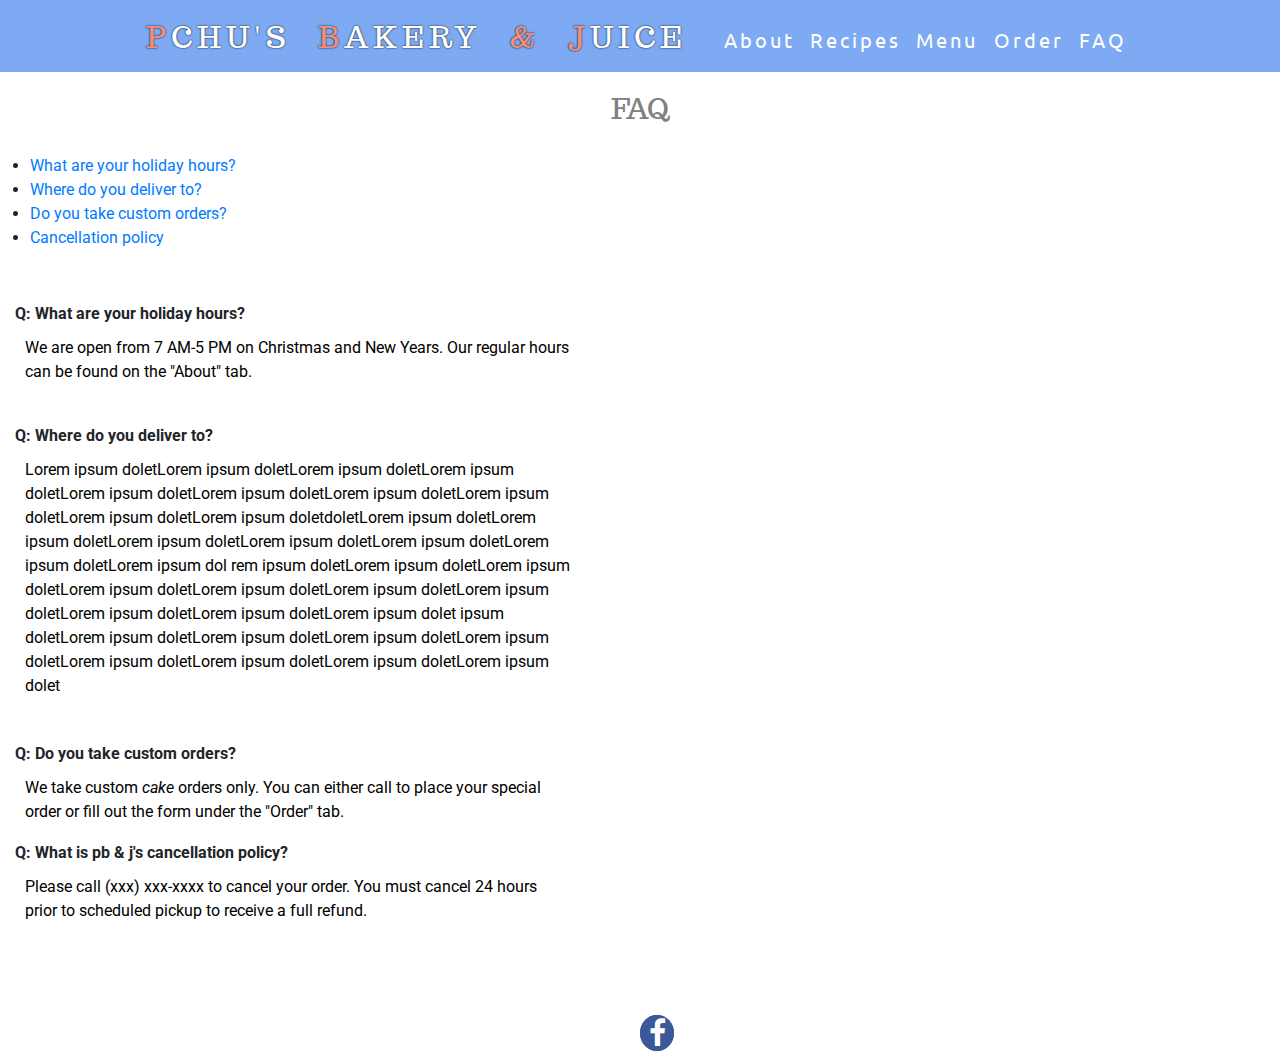
<file: faq.html>
<!DOCTYPE html>
<html lang="en">
	<head>
		<title>pb&j</title>

		<!-- Required meta tags -->
	    <meta charset="utf-8">

	    <meta name="viewport" content="width=device-width, initial-scale=1, shrink-to-fit=no">

	    <link rel="stylesheet" href="https://maxcdn.bootstrapcdn.com/bootstrap/4.0.0/css/bootstrap.min.css" integrity="sha384-Gn5384xqQ1aoWXA+058RXPxPg6fy4IWvTNh0E263XmFcJlSAwiGgFAW/dAiS6JXm" crossorigin="anonymous"> 

	
		<link href="https://fonts.googleapis.com/css?family=Baloo+Chettan|Homemade+Apple|Lora|Ubuntu|Roboto|Open+Sans|Lato|Trocchi" rel='stylesheet'> 

		<link rel="stylesheet" href="https://cdnjs.cloudflare.com/ajax/libs/font-awesome/4.7.0/css/font-awesome.min.css">
		<link rel="stylesheet" type="text/css" href="style.css">
		
	
		
	</head>

	<body>
		<header>
			<nav>
				<a href="./index.html">
					<!-- <h1 class="title uppercase">pchu's bakery & juice</h1></a> -->
					<h1 class="title2">P</h1>
					<h1 class="title">CHU'S⠀<h1 class="title2">B</h1></h1>
					
					<h1 class="title">AKERY⠀</h1>
					<h1 class="title2">&⠀</h1>
					<h1 class="title2">J</h1>
					<h1 class="title">UICE</h1>
				</a>
				<u1 class="links">
					<li><a href="./about.html">About</a></li> 
					<li><a href="./recipes.html">Recipes</a></li> 
					<li><a href="./menu.html">Menu</a></li>
					<li><a href="./order.html">Order</a></li>
					<li><a href="./faq.html">FAQ</a></li>
				</u1>
			</nav>
		</header>
		<br><br><br>
		<center><h3>FAQ</h3></center>

		<ul class="FAQ_list">
		    <li><a href="#holidayhrs">What are your holiday hours?</a></li>
		  	<li><a href="#shipping">Where do you deliver to?</a></li>
		  	<li><a href="#custom">Do you take custom orders?</a></li>
		  	<li><a href="#cancelpolicy">Cancellation policy</a></li>
	  	</ul>
	  	<div class="answers">
		  	<div id="holidayhrs">
		  	<br>
		  	<b>Q: What are your holiday hours?</b><br>
		  	<p>We are open from 7 AM-5 PM on Christmas and New Years. Our regular hours can be found on the "About" tab.</p>
		    </div>
		    <div id="shipping">
		    <b>Q: Where do you deliver to?</b><br>
		  	<p>Lorem ipsum doletLorem ipsum doletLorem ipsum doletLorem ipsum doletLorem ipsum doletLorem ipsum doletLorem ipsum doletLorem ipsum doletLorem ipsum doletLorem ipsum doletdoletLorem ipsum doletLorem ipsum doletLorem ipsum doletLorem ipsum doletLorem ipsum doletLorem ipsum doletLorem ipsum dol
		  	rem ipsum doletLorem ipsum doletLorem ipsum doletLorem ipsum doletLorem ipsum doletLorem ipsum doletLorem ipsum doletLorem ipsum doletLorem ipsum doletLorem ipsum dolet ipsum doletLorem ipsum doletLorem ipsum doletLorem ipsum doletLorem ipsum doletLorem ipsum doletLorem ipsum doletLorem ipsum doletLorem ipsum dolet</p>
		    </div>
		    <div id="custom">
		    <b>Q: Do you take custom orders?</b><br>
		  	<p>We take custom <i>cake</i> orders only. You can either call to place your special order or fill out the form under the "Order" tab.</p>
		    </div>
		    <div id="cancelpolicy">
		    <b>Q: What is pb & j's cancellation policy?</b><br>
		  	<p>Please call (xxx) xxx-xxxx to cancel your order. You must cancel 24 hours prior to scheduled pickup to receive a full refund.</p>
		    </div>
		</div>

		<br><br><br>
		<center>
			<a href="https://www.facebook.com/pikapchu" class="fa fa-facebook"></a>
			<a href="https://www.instagram.com/pikapchuu_noms/" class="fa fa-facebook"></a>
		</center>
		
	</body>
</html>
</file>
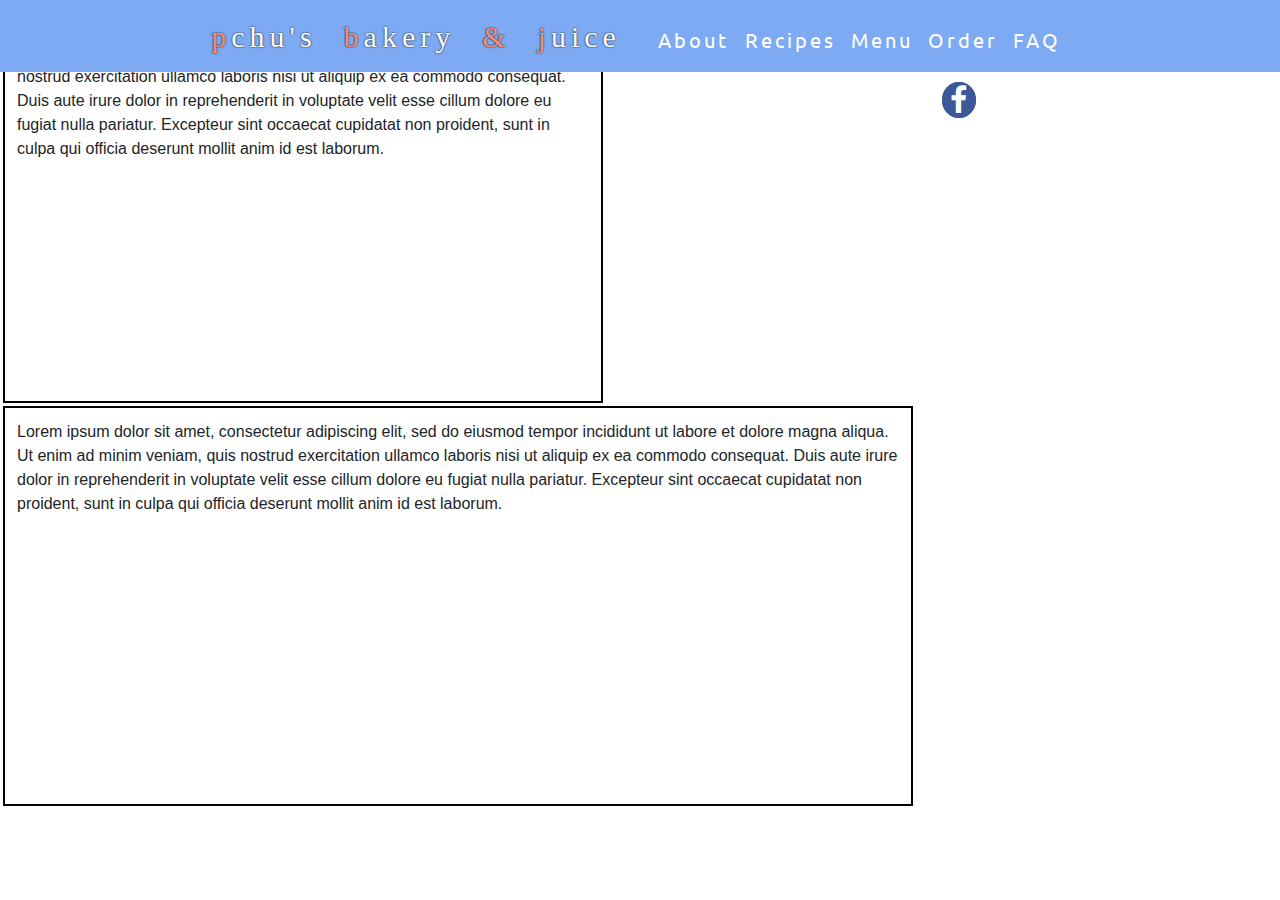
<file: gallery.html>
<!DOCTYPE html>
<html lang="en">
	<head>
		<title>pb&j</title>

		<!-- Required meta tags -->
	    <meta charset="utf-8">

	    <meta name="viewport" content="width=device-width, initial-scale=1, shrink-to-fit=no">

	    <link rel="stylesheet" href="https://maxcdn.bootstrapcdn.com/bootstrap/4.0.0/css/bootstrap.min.css" integrity="sha384-Gn5384xqQ1aoWXA+058RXPxPg6fy4IWvTNh0E263XmFcJlSAwiGgFAW/dAiS6JXm" crossorigin="anonymous"> 

	
		<!-- <link href="https://fonts.googleapis.com/css?family=Baloo+Chettan|Homemade+Apple|Lora|Ubuntu|Roboto|Open+Sans" rel='stylesheet'> -->
		<link href='https://fonts.googleapis.com/css?family=Ubuntu' rel='stylesheet'>
		<link rel="stylesheet" href="https://cdnjs.cloudflare.com/ajax/libs/font-awesome/4.7.0/css/font-awesome.min.css">
		<link rel="stylesheet" type="text/css" href="style.css">
		
	
		
	</head>

	<body>
		<header>
			<nav>
				<a href="./index.html">
					<!-- <h1 class="title uppercase">pchu's bakery & juice</h1></a> -->
					<b><h1 class="title2 lowercase">p</h1>
					<h1 class="title lowercase">chu's⠀<h1 class="title2 lowercase">b</h1></h1>
					
					<h1 class="title lowercase">akery⠀</h1>
					<h1 class="title2 lowercase">&⠀</h1>
					<h1 class="title2 lowercase">j</h1>
					<h1 class="title lowercase">uice</h1>
					</b></a>
				<u1 class="links">
					<li><a href="./about.html">About</a></li> 
					<li><a href="./recipes.html">Recipes</a></li> 
					<li><a href="./menu.html">Menu</a></li>
					<li><a href="./order.html">Order</a></li>
					<li><a href="./faq.html">FAQ</a></li>
				</u1>
			</nav>
		</header>

		<div id="pixlee_container">	
		<script type="text/javascript">window.PixleeAsyncInit = function() {Pixlee.init({apiKey:'_vTLLUx1qQWTOelFjOUE'});Pixlee.addSimpleWidget({widgetId:'16923'});};</script><script src="//instafeed.assets.pixlee.com/assets/pixlee_widget_1_0_0.js">
			
		</script></div>

		
			<div class="textBox1">
				Lorem ipsum dolor sit amet, consectetur adipiscing elit, sed do eiusmod tempor incididunt ut labore et dolore magna aliqua. Ut enim ad minim veniam, quis nostrud exercitation ullamco laboris nisi ut aliquip ex ea commodo consequat. Duis aute irure dolor in reprehenderit in voluptate velit esse cillum dolore eu fugiat nulla pariatur. Excepteur sint occaecat cupidatat non proident, sunt in culpa qui officia deserunt mollit anim id est laborum.
			</div>

			<div class="textBox2">
				Lorem ipsum dolor sit amet, consectetur adipiscing elit, sed do eiusmod tempor incididunt ut labore et dolore magna aliqua. Ut enim ad minim veniam, quis nostrud exercitation ullamco laboris nisi ut aliquip ex ea commodo consequat. Duis aute irure dolor in reprehenderit in voluptate velit esse cillum dolore eu fugiat nulla pariatur. Excepteur sint occaecat cupidatat non proident, sunt in culpa qui officia deserunt mollit anim id est laborum.
			</div>
		<br><br><br>

		<center>
			<a href="https://www.facebook.com/pikapchu" class="fa fa-facebook"></a>
			<a href="https://www.instagram.com/pikapchuu_noms/" class="fa fa-facebook"></a>
		</center>
		
	</body>
</html>
</file>
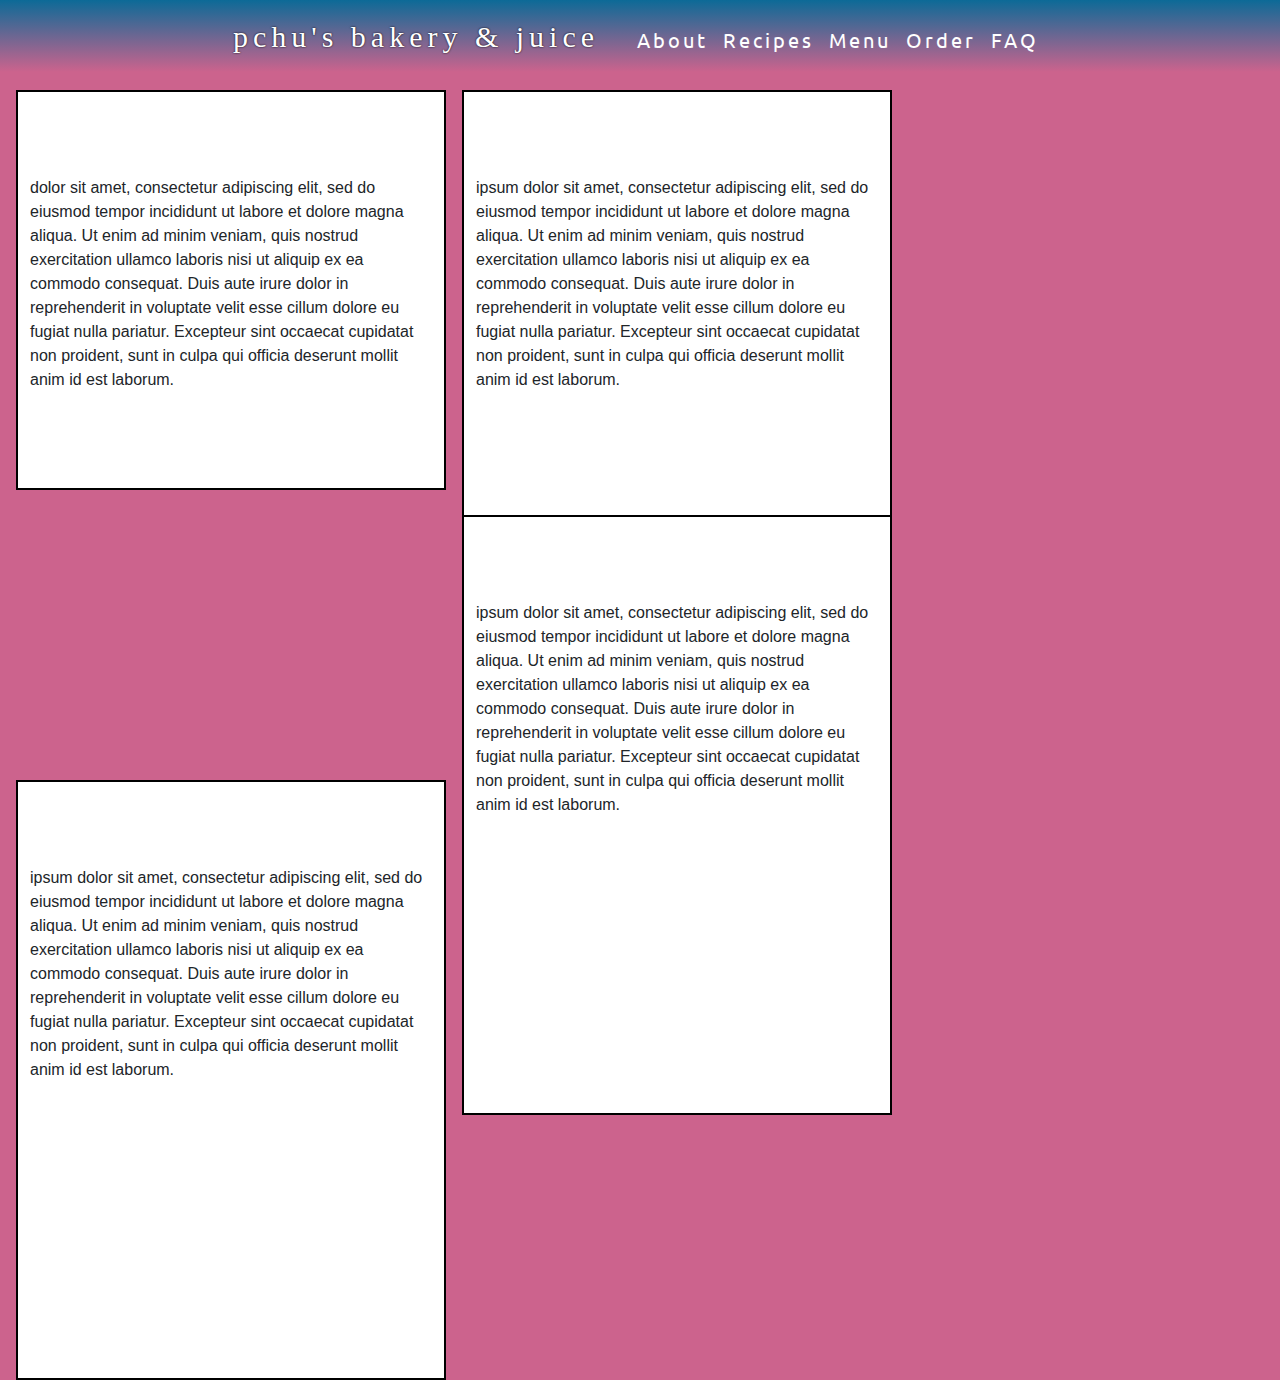
<file: menu.html>
<!DOCTYPE html>
<html lang="en">
<body style="background-color: rgba(204,99,141,1);">

	<head>
		<title>pb&j</title>

		<!-- Required meta tags -->
	    <meta charset="utf-8">
	    <meta name="viewport" content="width=device-width, initial-scale=1, shrink-to-fit=no">

	    <link rel="stylesheet" href="https://maxcdn.bootstrapcdn.com/bootstrap/4.0.0/css/bootstrap.min.css" integrity="sha384-Gn5384xqQ1aoWXA+058RXPxPg6fy4IWvTNh0E263XmFcJlSAwiGgFAW/dAiS6JXm" crossorigin="anonymous"> 

		<link href='https://fonts.googleapis.com/css?family=Lora' rel='stylesheet'>
		<link href='https://fonts.googleapis.com/css?family=Ubuntu' rel='stylesheet'>
		<link rel="stylesheet" href="https://cdnjs.cloudflare.com/ajax/libs/font-awesome/4.7.0/css/font-awesome.min.css">
		<link rel="stylesheet" type="text/css" href="style.css">
		
	</head>

	<body>
		<header>
			<nav class="menuPage">
				<a href="./index.html">
					<h1 class="title uppercase">pchu's bakery & juice</h1></a>
				<u1 class="links">
					<li><a href="./about.html">About</a></li> 
					<li><a href="./recipes.html">Recipes</a></li> 
					<li><a href="./menu.html">Menu</a></li>
					<li><a href="./order.html">Order</a></li>
					<li><a href="./faq.html">FAQ</a></li>
				</u1>
			</nav>
		</header>
		<div class="textBox3">
			<h2><i>bread</i></h2> <br><br><br>dolor sit amet, consectetur adipiscing elit, sed do eiusmod tempor incididunt ut labore et dolore magna aliqua. Ut enim ad minim veniam, quis nostrud exercitation ullamco laboris nisi ut aliquip ex ea commodo consequat. Duis aute irure dolor in reprehenderit in voluptate velit esse cillum dolore eu fugiat nulla pariatur. Excepteur sint occaecat cupidatat non proident, sunt in culpa qui officia deserunt mollit anim id est laborum.
		</div>

		<div class="textBox4">
			<h2 class="rightAlignTitle"><i>pastry</i></h2> <br><br><br> ipsum dolor sit amet, consectetur adipiscing elit, sed do eiusmod tempor incididunt ut labore et dolore magna aliqua. Ut enim ad minim veniam, quis nostrud exercitation ullamco laboris nisi ut aliquip ex ea commodo consequat. Duis aute irure dolor in reprehenderit in voluptate velit esse cillum dolore eu fugiat nulla pariatur. Excepteur sint occaecat cupidatat non proident, sunt in culpa qui officia deserunt mollit anim id est laborum.
		</div>
		<div class="textBox5">
			<h2><i>cake</i></h2> <br><br><br> ipsum dolor sit amet, consectetur adipiscing elit, sed do eiusmod tempor incididunt ut labore et dolore magna aliqua. Ut enim ad minim veniam, quis nostrud exercitation ullamco laboris nisi ut aliquip ex ea commodo consequat. Duis aute irure dolor in reprehenderit in voluptate velit esse cillum dolore eu fugiat nulla pariatur. Excepteur sint occaecat cupidatat non proident, sunt in culpa qui officia deserunt mollit anim id est laborum.
		</div>
		<div class="textBox6">
			<h2 class="rightAlignTitle"><i>pies</i></h2> <br><br><br> ipsum dolor sit amet, consectetur adipiscing elit, sed do eiusmod tempor incididunt ut labore et dolore magna aliqua. Ut enim ad minim veniam, quis nostrud exercitation ullamco laboris nisi ut aliquip ex ea commodo consequat. Duis aute irure dolor in reprehenderit in voluptate velit esse cillum dolore eu fugiat nulla pariatur. Excepteur sint occaecat cupidatat non proident, sunt in culpa qui officia deserunt mollit anim id est laborum.
		</div>
		<br><br><br>
	</body>
</html>
</file>
<file: style.css>
*{
	margin: 0px;
	padding: 0px;
	box-sizing: border-box;
}

div {
	overflow: hidden;
	margin: 0;
}

body {
	background-color: #0000;
	margin: 0;
	margin-bottom: 0;
}

p {
  color: black;
  margin: 10px;
}


header {
	width: 100%;
	margin: 0;
	padding: 0;
}

h1 {
	color: white;
	float: left;
	margin: 0;
	padding: 0;
}

h2 {
	color: white;
	float: right;
	margin: 0;
	padding: 0;
}

h3 {
	color: grey;
	font-style: normal;
	font-family: 'Trocchi';
	padding: 20px;
}

h4 {
	color: white;
	font-style: normal;
	font-family: 'Montserrat';
	font-size: 40px;
	padding: 20px;
	text-align: center;
}

q {
	padding: 5px;
	font-family: 'Trocchi';
	font-size: 40px;
}

table {
	margin: 0px;
	padding: 0px;
}

.lowercase {
  text-transform: lowercase;
}

.rightAlignTitle{
	float: right;
}

.title {
  color: white;
  text-shadow: black 0px 0px 2px;
  font-family: 'Trocchi';
  font-size: 30px;
  padding-top: 10px;
  padding-bottom: 7px;
  margin: 0;
  /*font-style: bold;*/
  /*padding: 0;*/
  letter-spacing: 5px;
}

.title2 {
  /*color: #f2c97d;*/
  color: #f28f7d;
  text-shadow: black 0px 0px 2px;
  font-family: 'Trocchi';
  font-size: 30px;
  padding-top: 10px;
  padding-bottom: 7px;
  /*padding: 0;*/
  margin: 0;
  letter-spacing: 5px;
}

/*nav {
	font-family: 'Ubuntu';
	font-size: 30px;
	margin: 0px;
	padding-bottom: 2px;
	text-align: right;
	align-items: center;
	display: flex;
	justify-content: center;
	min-height: 8vh;
	background-image: linear-gradient(to bottom, rgba(204,99,141,0.9), rgba(204,99,141,1));
	background-image: linear-gradient(to bottom right, #d13475, blue);
	background-color: #d6719d;
	width: 100%;
	position: fixed;
	top: 0;
	z-index: 2;
}*/

nav {
	font-family: 'Ubuntu';
	font-size: 30px;
	margin: 0px;
	padding-bottom: 2px;
	text-align: right;
	align-items: center;
	display: flex;
	justify-content: center;
	min-height: 8vh;
	background-color: #7daaf2;
	width: 100%;
	position: fixed;
	top: 0;
	z-index: 2;
}

.menuPage {
	background-image: linear-gradient(to bottom, rgba(0,99,141,0.9), rgba(204,99,141,1));
}

nav ul{
	margin: 0;
}


.links {
	display: flex;
	/*font-family: 'Open Sans', cursive;*/
	font-family: 'Ubuntu';
	text-decoration: none;
	justify-content: space-around;
	width: 35%;
	padding-left: 30px;
	padding-top: 10px;
	padding-bottom: 7px;
	margin: 0;
}

.links li{
	list-style: none;
}

.links ul{
	margin: 0px;
}

.FAQ_list{
	margin-left:30px;
}

.links a{
	color: white;
	text-decoration: none;
	letter-spacing: 3px;
	font-size: 20px;
}

.container {
	position: relative;
	font-size: 0px;
	/*margin-top: 0px;*/
}

.container img {
	max-width: 100%;
	height: auto;
	padding: 0;
	margin: 0;
}

.container2 {
	position: relative;
	/*background-image: linear-gradient(rgba(255,255,255,0.5), rgba(255,255,255,0.5)), url("lemon_cupcake.jpg");*/
	font-size: 25px;
}

.text {
	font-family: 'Montserrat';
}

.container2 img {
	max-width: 100%;
	height: auto;
	padding: 0;
	margin: 0;
	margin-bottom: 0;
}

.container3 {
	position: relative;
}

.container3 img {
	max-width: 60%;
	height: auto;
	padding: 0px;
	margin: 0;
}

.motto {
	
	position: absolute;
	top: 280px;
	left: 80px;
	width: 100%;
	font-family: Lora;
	color: white;
	letter-spacing: 2px;

}

.form {
	padding-left: 100px;
	padding-top: 50px;
}

.textBoxes1and2 {
	display: inline;
}

.textBox1 {

	width: 600px;
	height: 400px;
	padding: 12px;
	margin-left: 3px;
	margin-top: 3px;
	border-width: 2px;
	border-color: black;
	border-style: solid;
	background-color: white;
	float: left;
}

.textBox2 {
	width: 910px;
	height: 400px;
	padding: 12px;
	margin-left: 3px;
	margin-top: 3px;
	border-width: 2px;
	border-color: black;
	border-style: solid;
	background-color: white;
	float: left;
}

.textBox3 {

	width: 430px;
	height: 400px;
	padding: 12px;
	margin-left: 16px;
	margin-top: 90px;
	border-width: 2px;
	border-color: black;
	border-style: solid;
	background-color: white;
	float: left;
	justify-content: center;
}

.textBox4 {
	width: 430px;
	height: 600px;
	padding: 12px;
	margin-top: 90px;
	margin-left: 16px;
	border-width: 2px;
	border-color: black;
	border-style: solid;
	background-color: white;
	float: left;
	justify-content: center;
}

.textBox5 {
	width: 430px;
	height: 600px;
	padding: 12px;
	margin-top: 90px;
	margin-left: 16px;
	border-width: 2px;
	border-color: black;
	border-style: solid;
	background-color: white;
	float: left;
	justify-content: center;
}

.textBox6 {
	width: 430px;
	height: 600px;
	padding: 12px;
	margin-top: -175px;
	margin-left: 16px;
	border-width: 2px;
	border-color: black;
	border-style: solid;
	background-color: white;
	float: left;
	justify-content: center;
}

.fa {
	margin-top: 10px;
    padding: 3px;
    font-size: 30px;
    width: 34px;
    text-align: center;
    text-decoration: none;
    border-radius: 80%;
}

.fa:hover {
	opacity: 0.9;
}

.fa-facebook {
	position: absolute;
	background: #3B5998;
  	color: white;
}

a:hover { 
  color: #D3D3D3;
}

.carousel-item {
	font-size: 60px;
}

.ContentPic img {
	max-width: 100%;
	object-fit: cover;
}

.pixlee_container {
	margin-left: 2px;
}

.instagram_gallery {
	margin-top: 150px;
}

.motto2 {
	position: absolute;
	top: 1800px;
	right: 80px;
	width: 100%;
	font-family: Lora;
	color: white;
	text-align: end;
}

.mission {
	position: absolute;
	float: right;
	top: 1840px;
	right: 60px;
	width: 400px;
	font-family: Lora;
	color: white;
	text-align: start;
}

.blurb {
	position: absolute;
	padding: 5px;
	margin: 2px;
	float: right;
	top: 1140px;
	right: 150px;
	width: 400px;
	font-family: Lora;
}

/*.title:hover { 
  color: #f28f7d;
}

.title2:hover { 
  color: white;
}*/

.inline-block {
	display: inline-block;
}

.answers {
	margin-right: 700px;
	margin-left: 15px;
	padding-top: 5px;
}

#holidayhrs {
	padding-top: 7px;
}

#shipping {
	padding-top: 30px;
}

#custom {
	padding-top: 34px;
}

#cancelpolicy {
	padding-top: 7px;
}

.containerA { /*Recipes*/
	position: absolute;
	width: 300px;
	height: 200px;
	top: 200px;
	left: 300px;
	padding: 3px;
	border-style: solid;
	border-width: 2px;
	background-color: #7daaf2;
	line-height: 180px;
	text-align: center;
	text-transform: uppercase;
	font-size: 30px;
	font-family: Trocchi;
	box-shadow: 0 30px 40px rgba(0,0,0,.8);
}

.containerA:hover {
	opacity: 0.8;
}

.containerB:hover {
	opacity: 0.8;
}

.containerC:hover {
	opacity: 0.8;
}


.span {
	display: inline-block;
	vertical-align: middle;
	line-height: normal;
}

.containerB { /*Reviews*/
	position: absolute;
	width: 300px;
	height: 200px;
	top: 200px;
	left: 900px;
	padding: 3px;
	border-style: solid;
	border-width: 2px;
	background-color: #7daaf2;
	line-height: 180px;
	text-align: center;
	text-transform: uppercase;
	font-size: 30px;
	font-family: Trocchi;
}

.containerC { /*Tips*/
	position: absolute;
	width: 300px;
	height: 200px;
	top: 400px;
	left: 600px;
	padding: 3px;
	border-style: solid;
	border-width: 2px;
	background-color: #7daaf2;
	line-height: 180px;
	text-align: center;
	text-transform: uppercase;
	font-size: 30px;
	font-family: Trocchi;
	box-shadow: 0 30px 40px rgba(0,0,0,.8);
}

.containerD { /* Grid Pic 1 - Ice cream */
	position: absolute;
	width: 300px;
	height: 200px;
	top: 400px;
	left: 300px;
	border-style: solid;
	border-width: 2px;
	background-color: white;
	line-height: 180px;
	text-align: center;
	text-transform: uppercase;
	font-size: 30px;
	font-family: Trocchi;
	object-fit: scale-down;
	box-shadow: 0 30px 40px rgba(0,0,0,.8);
}

.containerD img {
	width: 300px;
	height: 200px;
	padding: 0;
	margin: 0;
}

.containerE { /* Grid Pic 2 - Polish Princess */
	position: absolute;
	width: 300px;
	height: 200px;
	top: 200px;
	left: 600px;
	border-style: solid;
	border-width: 2px;
	background-color: white;
	line-height: 180px;
	text-align: center;
	text-transform: uppercase;
	font-size: 30px;
	font-family: Trocchi;
}

.containerE img {
	width: 300px;
	height: 200px;
	padding: 0;
	margin: 0;

}

.containerF { /* Grid Pic 3 - Moon Cake*/
	position: absolute;
	width: 300px;
	height: 200px;
	top: 400px;
	left: 900px;
	border-style: solid;
	border-width: 2px;
	background-color: white;
	line-height: 180px;
	text-align: center;
	text-transform: uppercase;
	font-size: 30px;
	font-family: Trocchi;
	box-shadow: 0 30px 40px rgba(0,0,0,.8);
}

.containerF img {
	width: 300px;
	height: 200px;
	padding: 0;
	margin: 0;
}

.column-left-locations { 
	position: absolute;
	top: 200px;
	left: 200px;
	width: 500px;
	height: 300px;
	color: white;
	font-family: 'Lato';
	padding: 5px;
	border-color: black;
	background: rgba(232, 236, 241, 0.2);
	box-shadow: 0 30px 40px rgba(0,0,0,.1);
}

.column-right-more_info { 
	position: absolute;
	top: 290px;
	left: 840px;
	width: 500px;
	height: 300px;
	background: rgba(232, 236, 241, 0.2);
	color: white;
	margin: 0;
	font-family: 'Lato';
	padding: 5px;
	box-shadow: 0 30px 40px rgba(0,0,0,.1);
}

.alert {
 	text-align: center;
 	padding: 10px;
    background: #79c879;
  	color: #fff;
  	margin-bottom: 10px;
  	display: none;
}

.searchBar {
	
}

.elementToFadeInAndOut {
    -webkit-animation: fadeinout 4s linear 1 forwards;
    animation: fadeinout 4s linear 1 forwards;
}

@-webkit-keyframes fadeinout {
  0% { opacity: 0; }
  50% { opacity: 1; }
  100% { opacity: 0; }
}

@keyframes fadeinout {
  0% { opacity: 1; }
  100% {opacity: 0;}
  /*50% { opacity: 1; }
  100% { opacity: 0; }*/
}
/*.elementToFadeInAndOut {
    width: 200px;
    height: 200px;
    -webkit-animation: fadeinout 4s linear forwards;
    animation: fadeinout 4s linear forwards;
    opacity: 0;
}

-webkit-keyframes fadeinout {
  50% { opacity: 1; }
}

@keyframes fadeinout {
  50% { opacity: 1; }
}
*/
</file>
